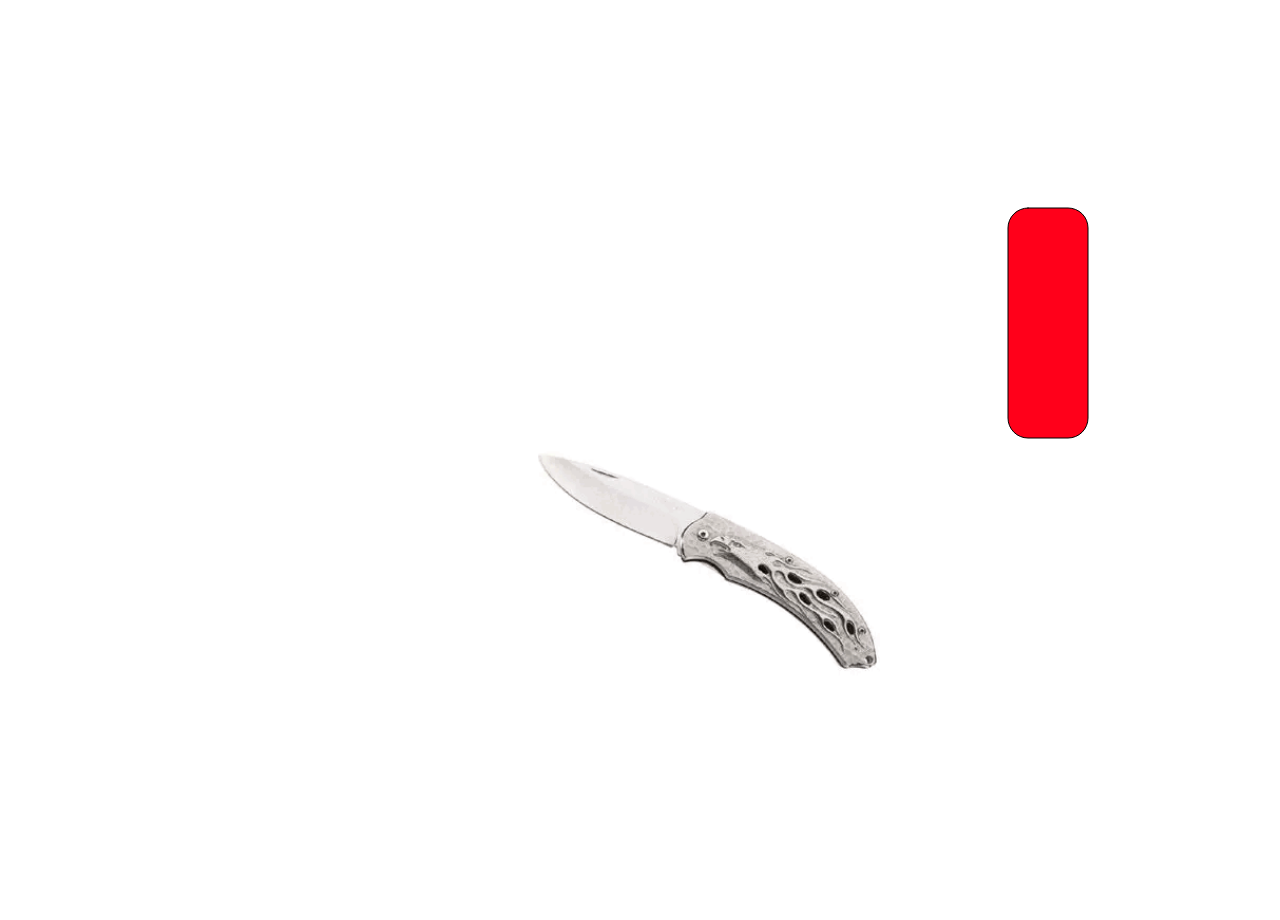
<file: index2.0.html>
<!DOCTYPE html>
<html lang="fr">

<head>
  <meta charset="utf-8" />
  <meta name="viewport" content="width=device-width, initial-scale=1.0">

  <title>Sketch</title>

  <link rel="stylesheet" type="text/css" href="style.css">

  <script src="libraries/p5.min.js"></script>
  <script src="libraries/p5.sound.min.js"></script>
</head>

<body>
  <script src="sketch.js"></script>
</body>

</html>
</file>
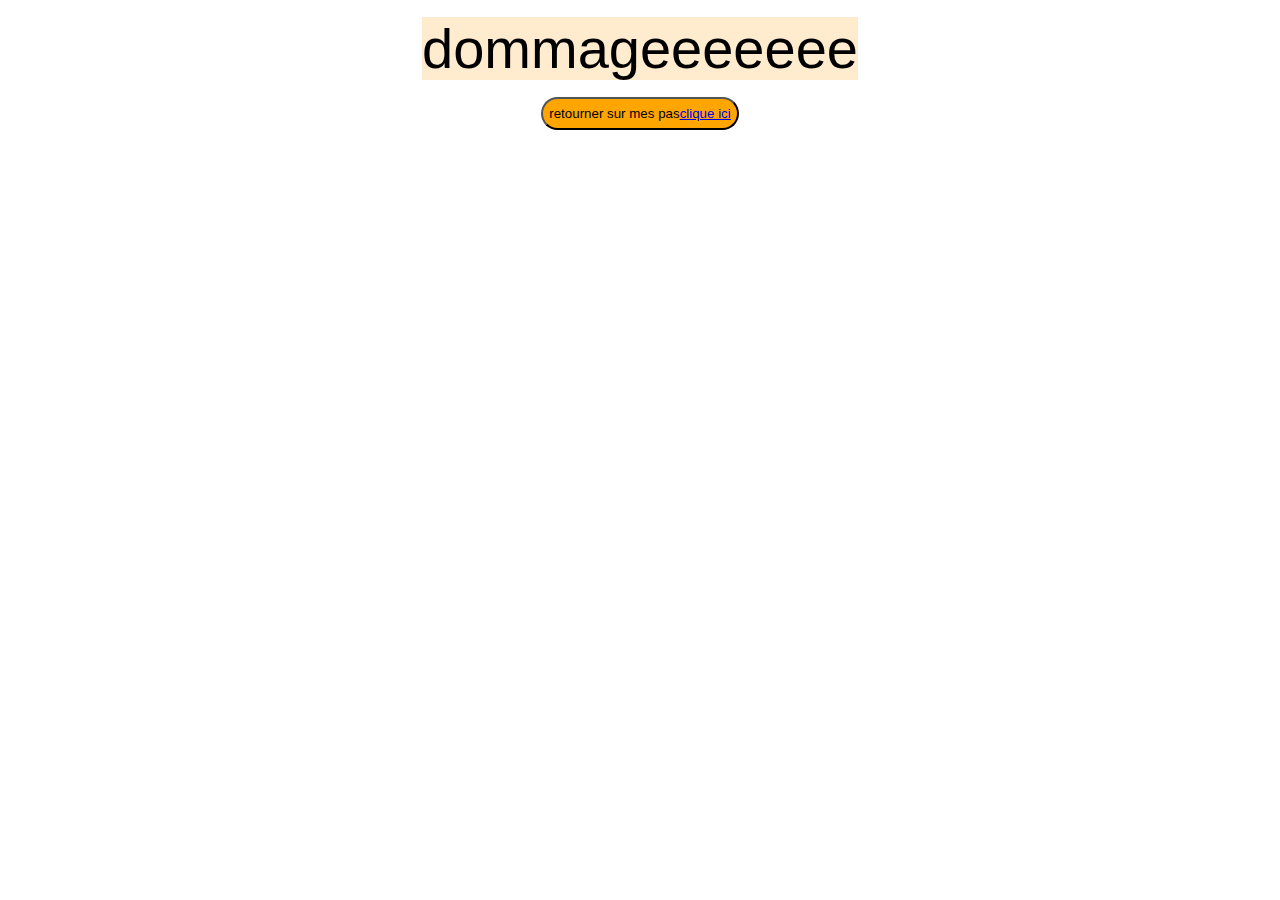
<file: page10.html>
<!DOCTYPE html>
<html lang="en">

<head>
    <meta charset="UTF-8">
    <meta name="viewport" content="width=device-width, initial-scale=1.0">
    <title>Document</title>
</head>
<link href="style.css" rel="stylesheet">

<body>
    <p> <label> dommageeeeeee </label> </p>
    <p><button>retourner sur mes pas<a href="page8.html">clique ici </a> </button></p>
</body>

</html>
</file>
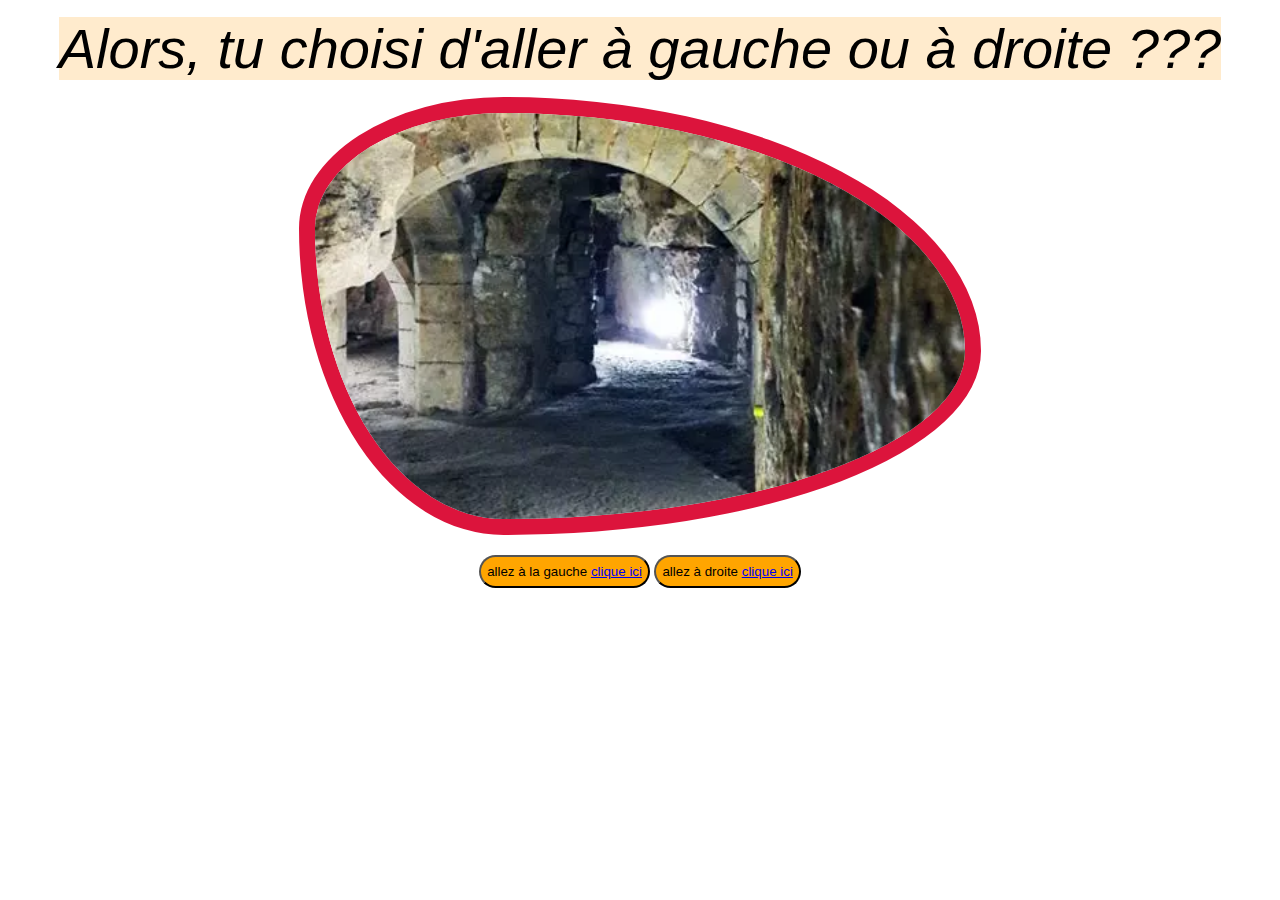
<file: page2.html>
<!DOCTYPE html>
<html lang="en">

<head>
    <meta charset="UTF-8">
    <meta name="viewport" content="width=device-width, initial-scale=1.0">
    <title>Document</title>
</head>
<link href="style.css" rel="stylesheet">

<body>
    <p> <label> <em> Alors, tu choisi d'aller à gauche ou à droite ??? </em></label></p>
    <p>
    </p>
    <img src="grotte deux chemin.webp">
    <p>
        <button> allez à la gauche

            <a href="page3.html">clique ici </a>

        </button>

        <button> allez à droite <a href="page4.html">clique ici </a> </button>
    </p>
</body>

</html>
</file>
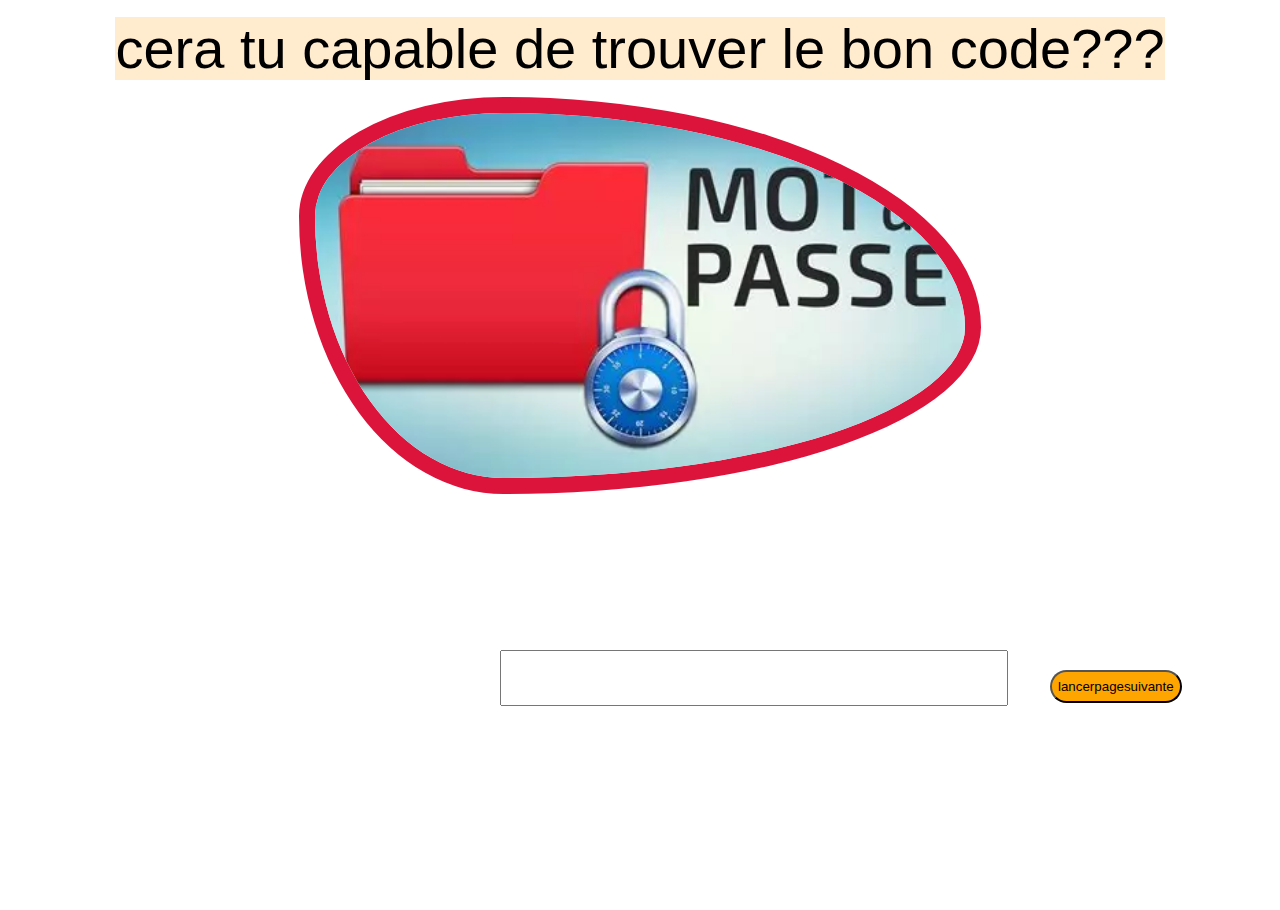
<file: page3.html>
<!DOCTYPE html>
<html lang="en">

<head>
    <meta charset="UTF-8">
    <meta name="viewport" content="width=device-width, initial-scale=1.0">
    <title>Document</title>
    <link href="style.css" rel="stylesheet">
    <script src="libraries/p5.min.js"></script>
    <script src="libraries/p5.sound.min.js"></script>
</head>

<body>


    <p>
        <label> cera tu capable de trouver le bon code???</label>
    </p>
    <img src="MdP.webp">
    <script src="passe.js"></script>
</body>

</html>
</file>
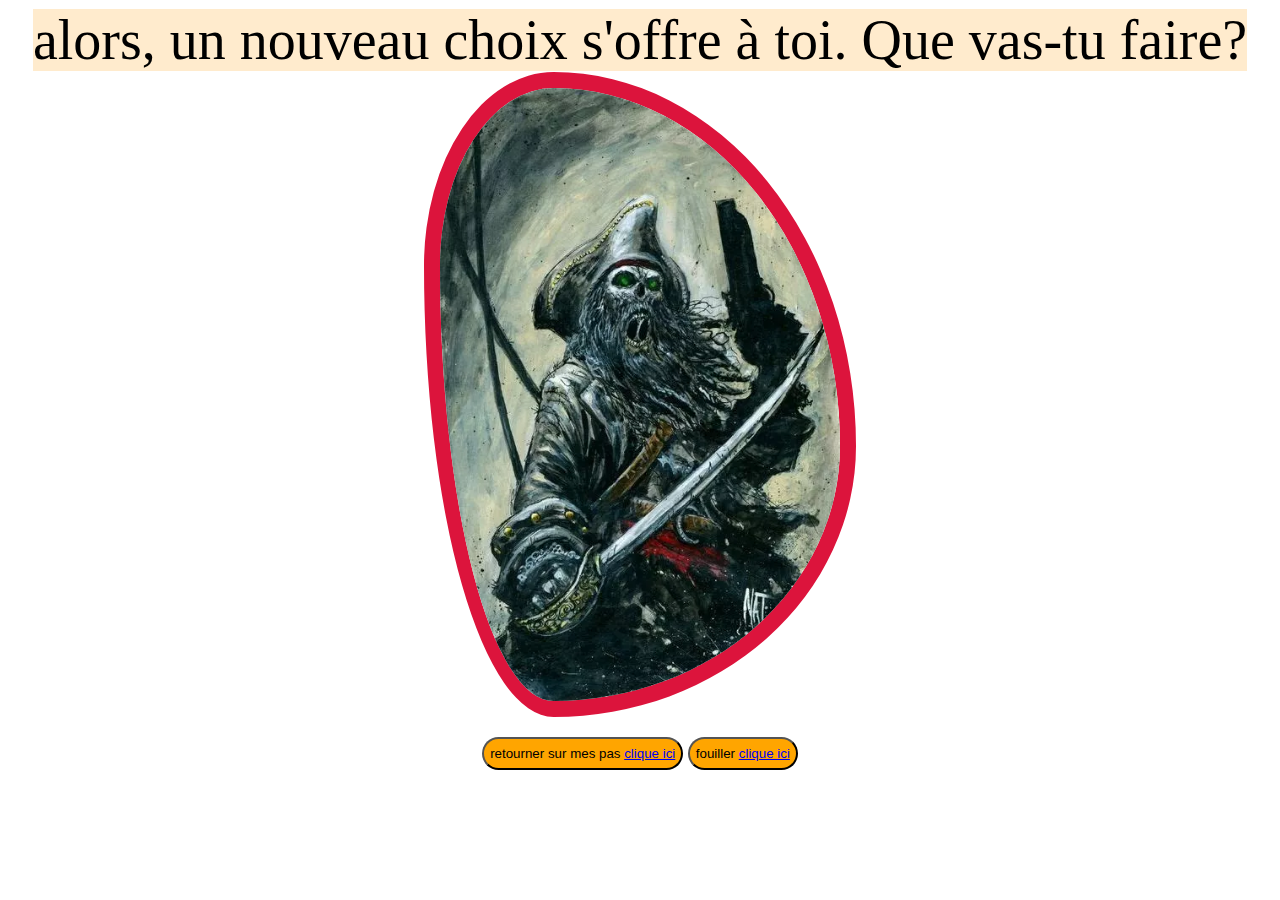
<file: page4.html>
<!DOCTYPE html>
<html lang="en">

<head>
    <link href="style.css" rel="stylesheet">
    <meta charset="UTF-8">
    <meta name="viewport" content="width=device-width, initial-scale=1.0">
    <title>Document</title>
</head>

<body>
    <label> alors, un nouveau choix s'offre à toi. Que vas-tu faire?
    </label>
    <img class="image1" src="squelette.webp">
    <p> <button> retourner sur mes pas <a href="page2.html">clique ici </a> </button> <button> fouiller <a
                href="page5.html">clique ici </a> </button></p>

</body>

</html>
</file>
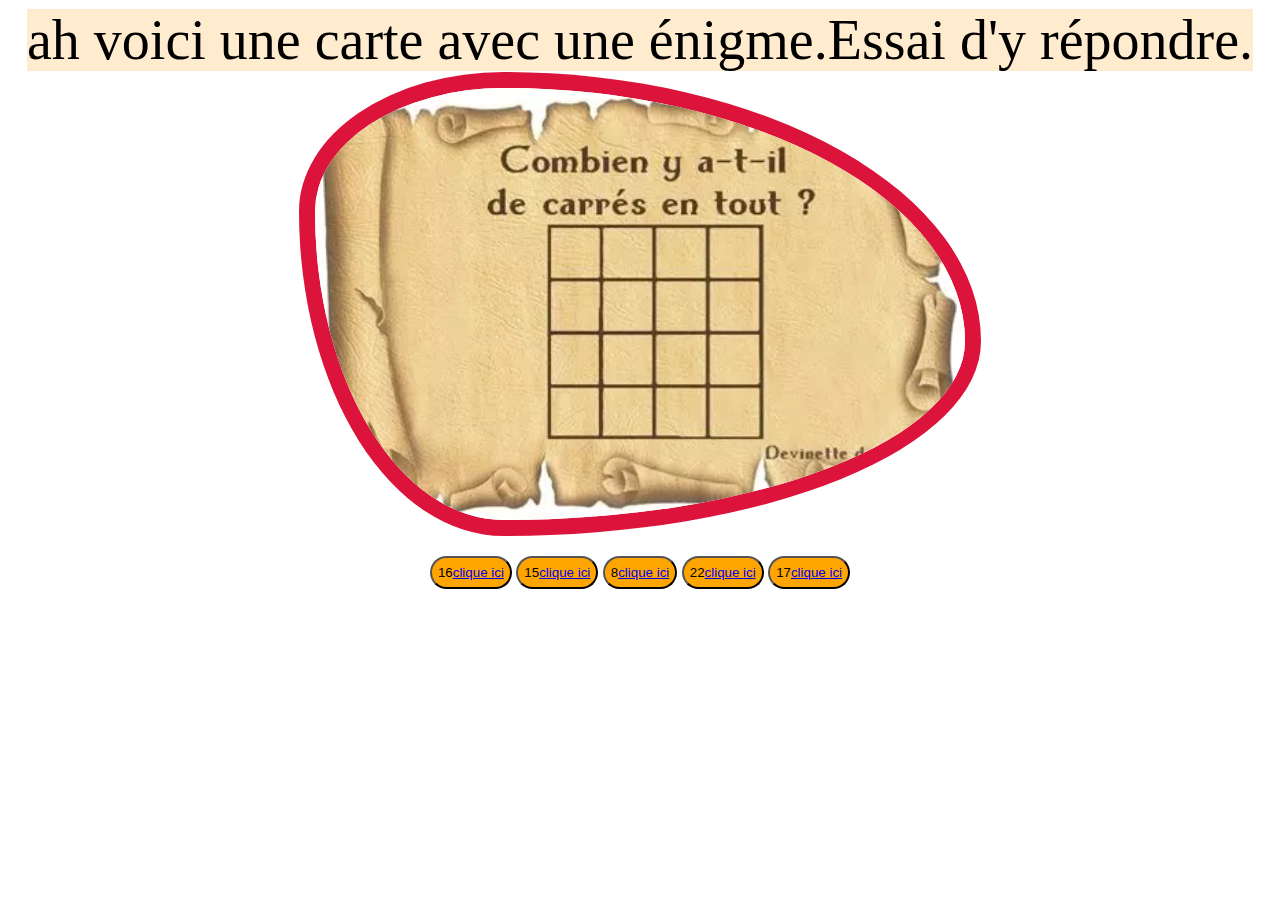
<file: page5.html>
<!DOCTYPE html>
<html lang="en">

<head>
    <link href="style.css" rel="stylesheet">
    <meta charset="UTF-8">
    <meta name="viewport" content="width=4, initial-scale=1.0">
    <title>Document</title>
</head>

<body>
    <label> ah voici une carte avec une énigme.Essai d'y répondre.</label>

    <img src="carte enigme.webp">
    <p><button>16<a href="page6.html">clique ici </a> </button>
        <button>15<a href="Page7.html">clique ici </a> </button>
        <button>8<a href="Page7.html">clique ici </a> </button>
        <button>22<a href="Page7.html">clique ici </a> </button>
        <button>17<a href="Page7.html">clique ici </a> </button>
    </p>
</body>

</html>
</file>
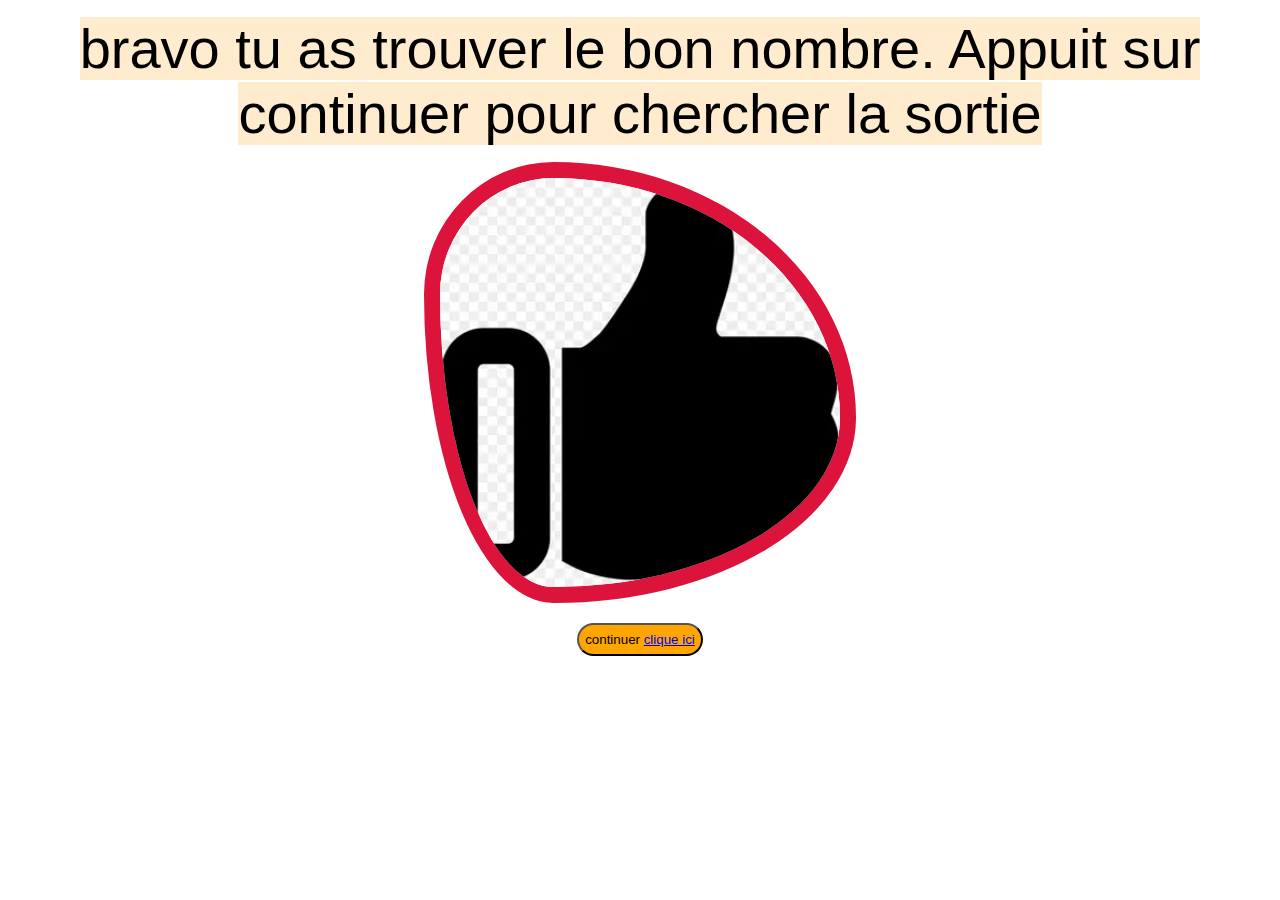
<file: page6.html>
<!DOCTYPE html>
<html lang="en">

<head>
    <meta charset="UTF-8">
    <meta name="viewport" content="width=device-width, initial-scale=1.0">
    <title>Document</title>
    <link href="style.css" rel="stylesheet">
</head>

<body>
    <p><label>bravo tu as trouver le bon nombre. Appuit sur continuer pour chercher la sortie</label></p>
    <img class="img1" src="like-png-picto-pouce-en-l-air-115636417050dyzg2q0l3.webp">
    <p><button> continuer <a href="page2.html">clique ici </a> </button></p>
</body>

</html>
</file>
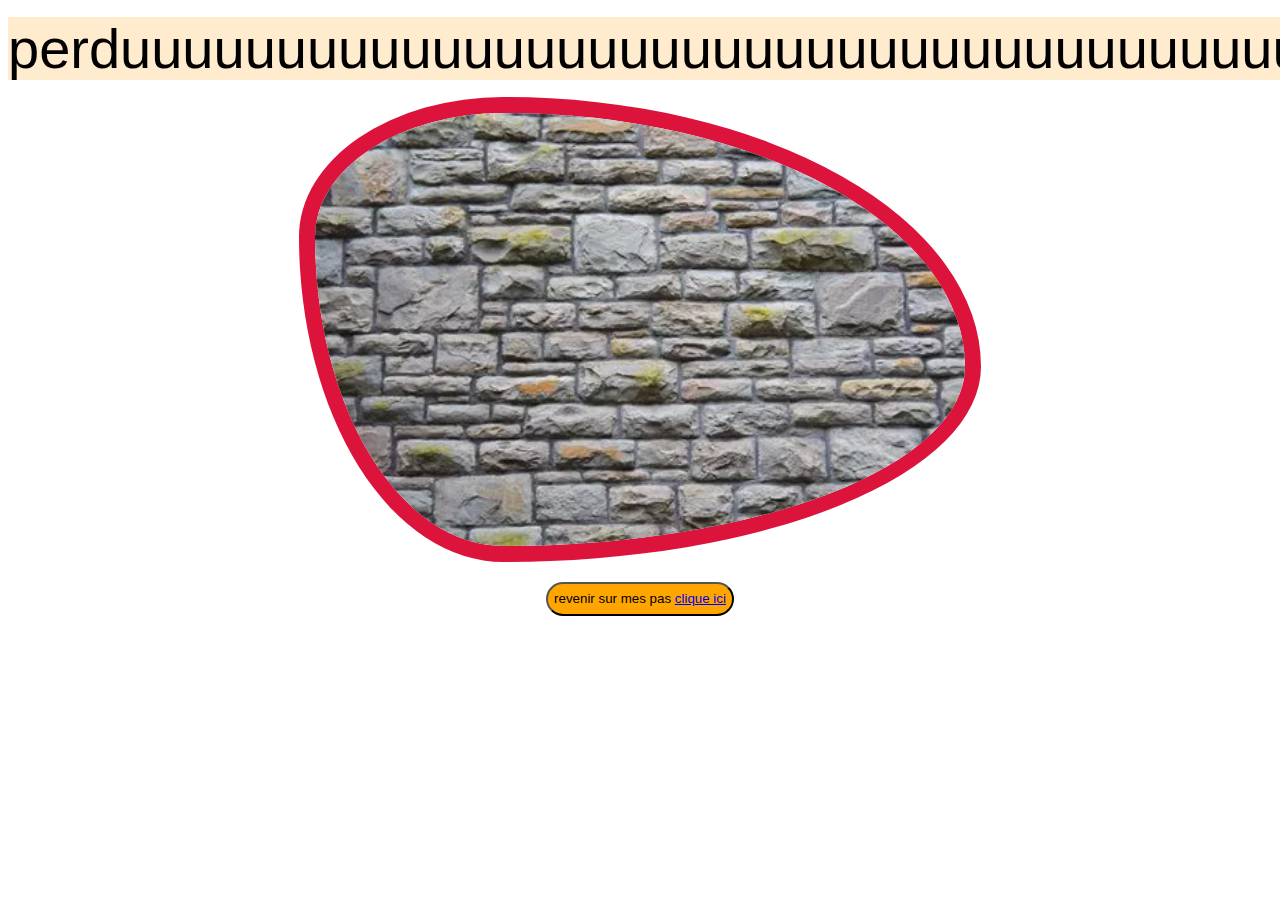
<file: Page7.html>
<!DOCTYPE html>
<html lang="en">

<head>
    <meta charset="UTF-8">
    <meta name="viewport" content="width=device-width, initial-scale=1.0">
    <title>Document</title>
    <link href="style.css" rel="stylesheet">
</head>

<body>
    <p><label> perduuuuuuuuuuuuuuuuuuuuuuuuuuuuuuuuuuuuuuuuuuuuuuu</label></p>
    <img src="th (4).webp">
    <p> <button> revenir sur mes pas <a href="page4.html">clique ici </a> </button></p>
</body>

</html>
</file>
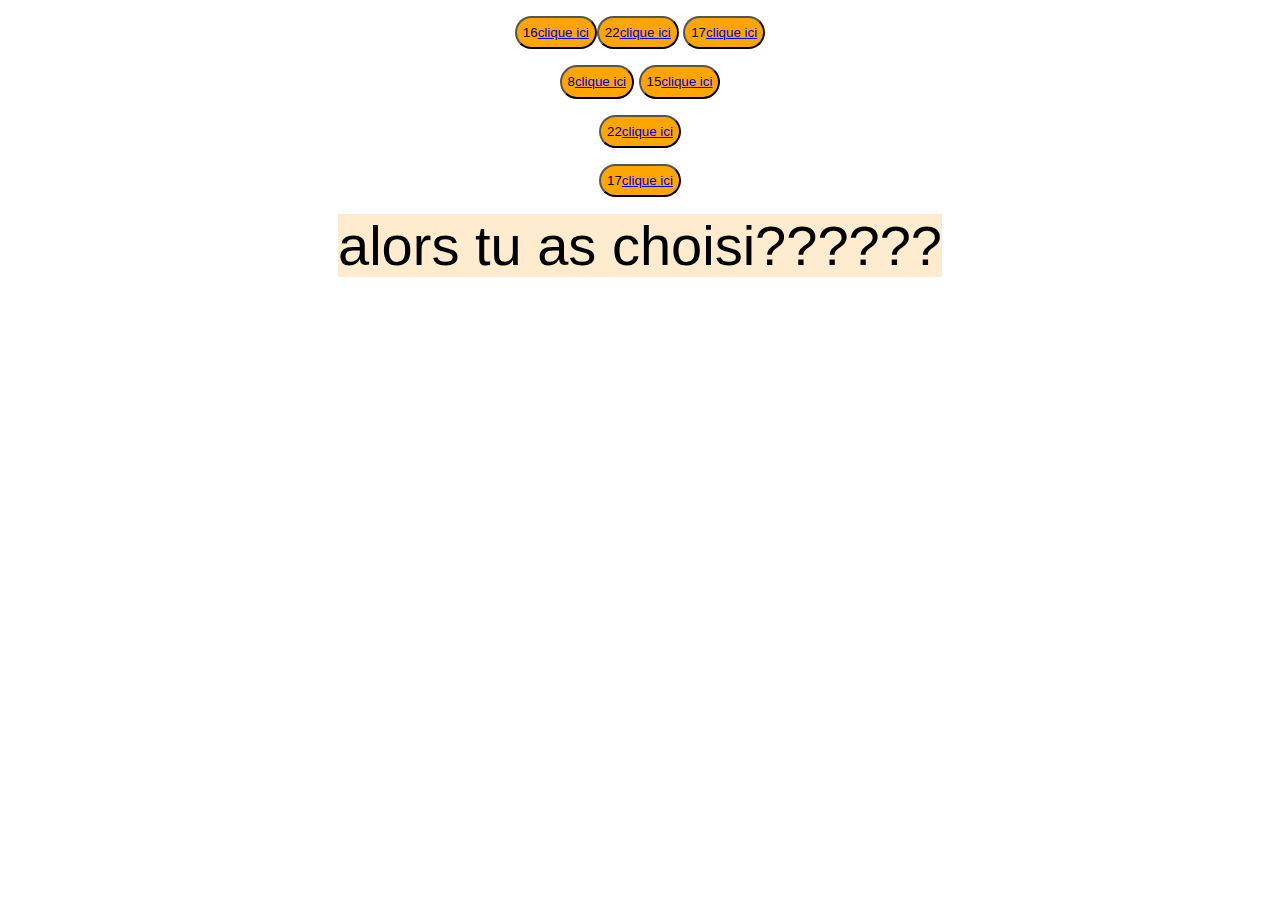
<file: page8.html>
<!DOCTYPE html>
<html lang="en">

<head>
    <meta charset="UTF-8">
    <meta name="viewport" content="width=device-width, initial-scale=1.0">
    <title>Document</title>
</head>
<link href="style.css" rel="stylesheet">

<body>
    <p><button>16<a href="page9.html">clique ici </a> </button><button>22<a href="page10.html">clique ici </a> </button>
        <button>17<a href="page10.html">clique ici </a> </button>
    </p>
    <p><button>8<a href="page10.html">clique ici </a> </button> <button>15<a href="page10.html">clique ici </a>
        </button></p>
    <button>22<a href="page10.html">clique ici </a> </button>
    <p><button>17<a href="page10.html">clique ici </a> </button></p>
    <p> <label> alors tu as choisi??????</label></p>
</body>

</html>
</file>
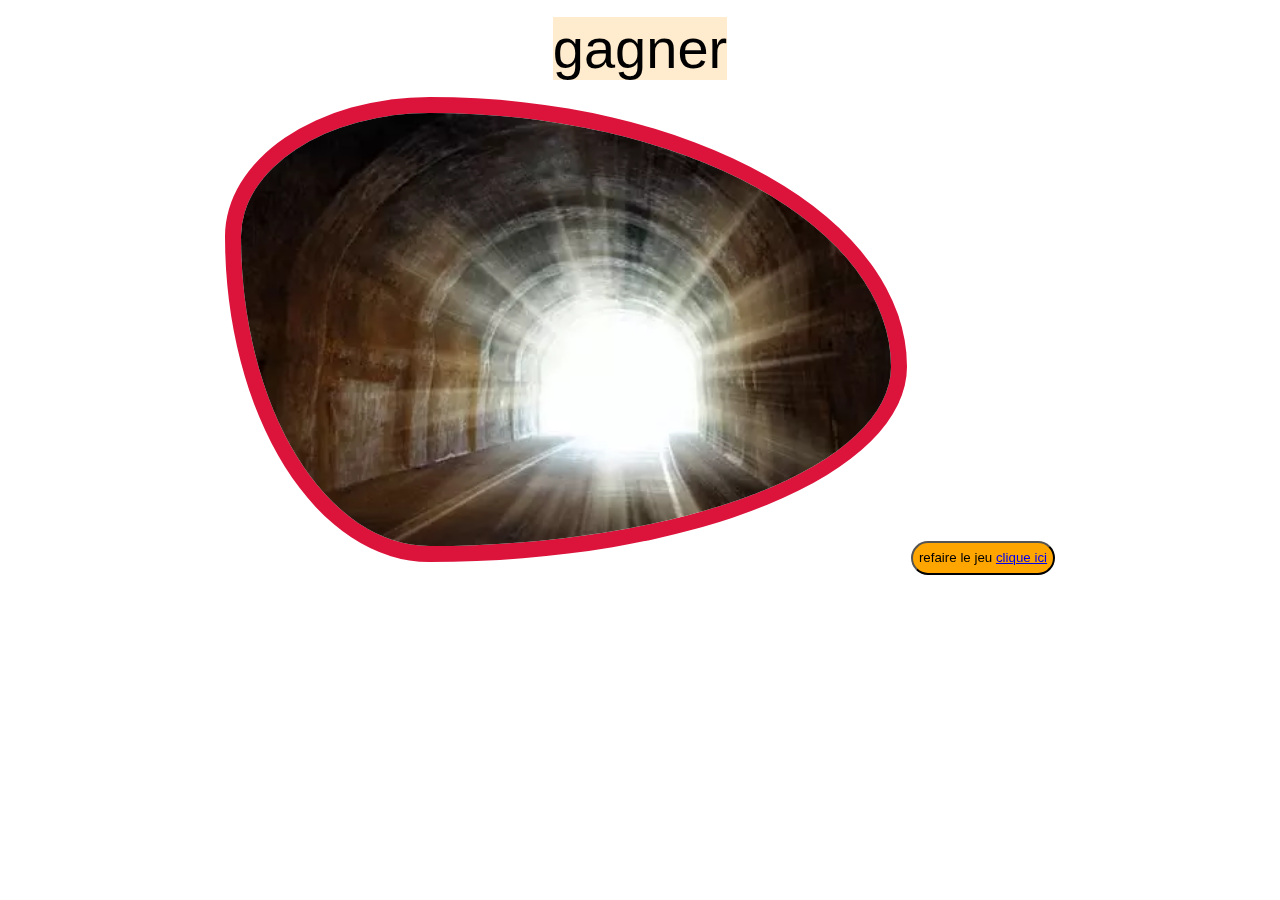
<file: page9.html>
<!DOCTYPE html>
<html lang="en">

<head>
    <meta charset="UTF-8">
    <meta name="viewport" content="width=device-width, initial-scale=1.0">
    <title>Document</title>
    <script src="libraries/p5.min.js"></script>
    <script src="libraries/p5.sound.min.js"></script>
</head>
<link href="style.css" rel="stylesheet">

<body>
    
    
        <script src="fin.js"></script> 
 

    <p> <label> gagner </label></p>
  
    <img src="fin de jeu.webp">
    <button>refaire le jeu <a href="home.html">clique ici </a> </button>

   
 
</body>

</html>
</file>
<file: style.css>
button {
    background-color: orange;
    border-radius: 100px;
    height: 2.5em;
}

body {
    display: block;
    text-align: center;
    background-image: url(https://s2.qwant.com/thumbr/474x266/7/a/004d2392c20852ca5590bb7a0e9db9296073550ebd72365459c050febafede/th.jpg?u=https%3A%2F%2Ftse.mm.bing.net%2Fth%3Fid%3DOIP.gEJu3xQ8bSsl3UTo0plq4QHaEK%26pid%3DApi&q=0&b=1&p=0&a=0);
    background-size: cover;
}

p {
    font-family: Impact, Haettenschweiler, 'Arial Narrow Bold', sans-serif;

}

img {
    width: 650px;
    border-style: solid;
    border-color: crimson;
    border-width: 1em;
    border-radius: 30% 70% 70% 30% / 30% 58% 42% 70%;

}


label {
    font-size: 3.5em;
    background-color: blanchedalmond;
}

.image1 {
    width: 400px;

}

.img1 {

    width: 400px;
}

.fin{
    z-index: -1000000000;
    

    
}
</file>
